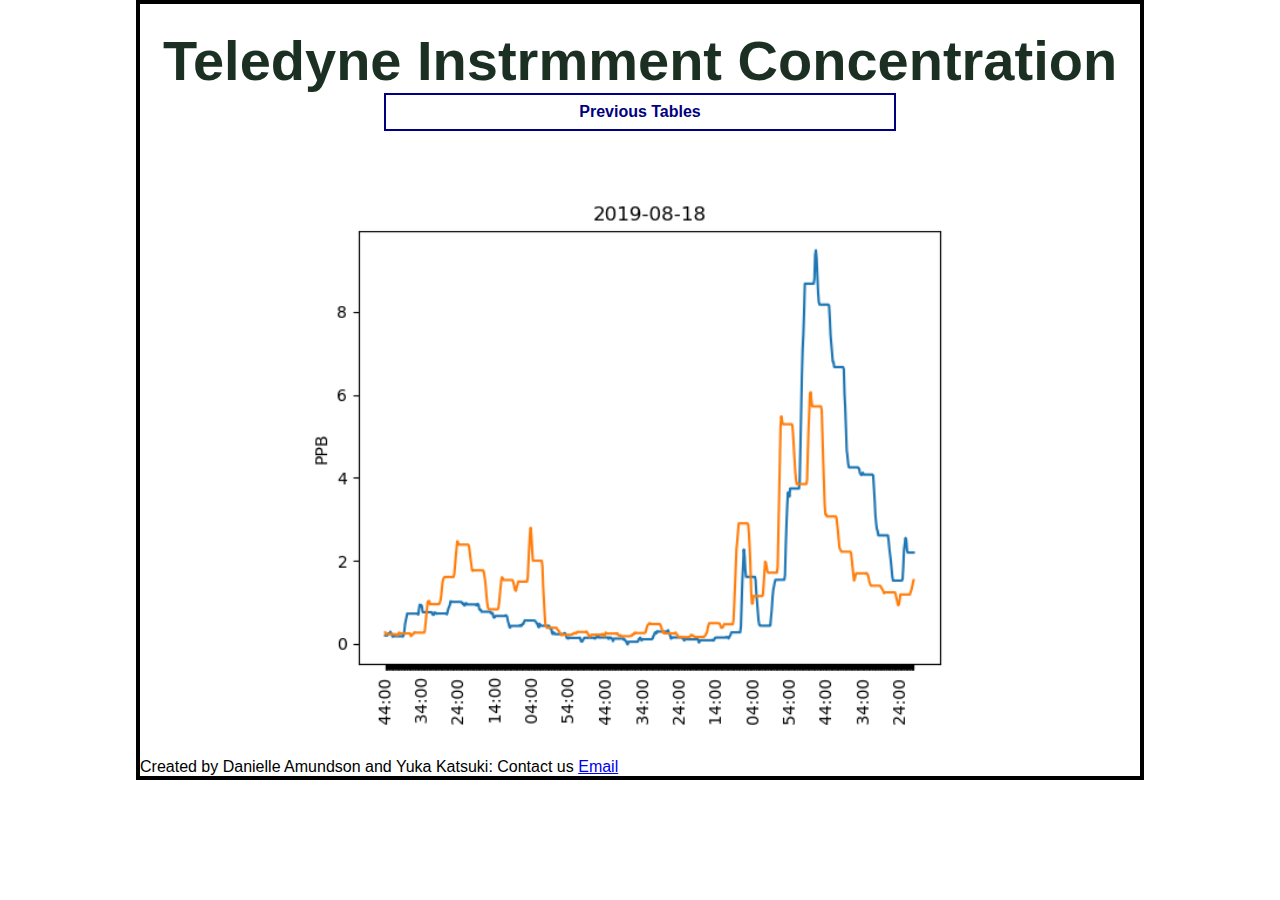
<file: index.html>
<!DOCTYPE html>
<html lang="en">
<head>
    <meta charset="UTF-8">
    <meta name="viewport" content="width=device-width, initial-scale=1.0">
    <meta http-equiv="X-UA-Compatible" content="ie=edge">
    <title>Teledyne Instrument Concentration</title>
    <link rel="stylesheet" href="styles/styles.css">
</head>

<header>
    <h1>Teledyne Instrmment Concentration</h1>
    <nav>
        <ul class="nav_bar">
            <li> <a href="tables.html" title="Links to the previous table page">Previous Tables</a></li>

        </ul>
      
    </nav>
</header>

<main>

    <section>
        <img src="images/example1.png">
    </section>

    <footer>Created by Danielle Amundson and Yuka Katsuki: Contact us <a href="mailto:dlamundson@lcmail.lcsc.edu">Email</a></footer>

</main>

<?php
    $host="127.0.0.1";
    $port=3306;
    $socket="";
    $user="root";
    $password="";
    $dbname="database_research";

    $con = new mysqli($host, $user, $password, $dbname, $port, $socket)
        or die ('Could not connect to the database server' . mysqli_connect_error());

    if (!$conn) {
        die("Connection failed: " . mysqli_connect_error());
    }
    echo "Connected successfully";
?>
</file>
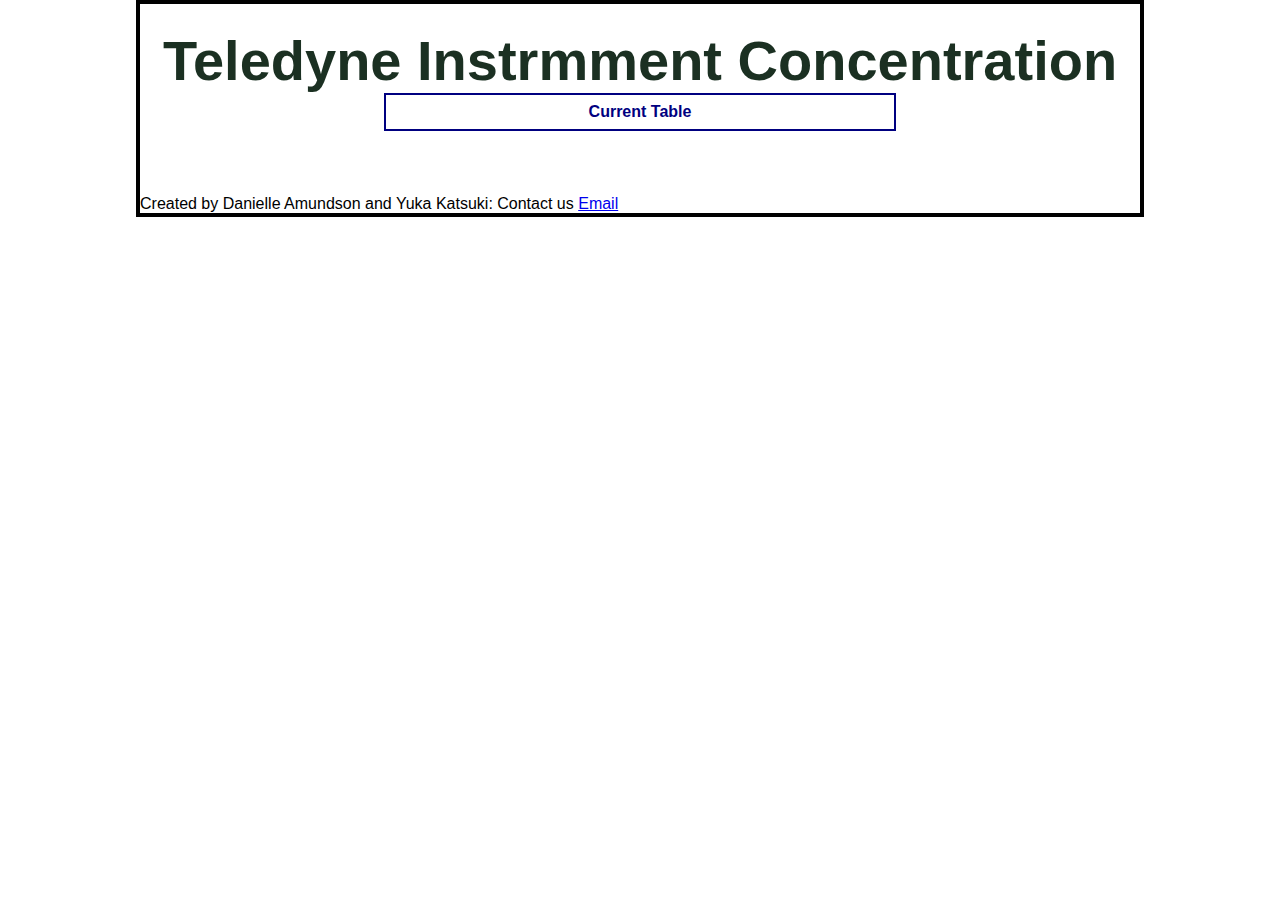
<file: tables.html>
<!DOCTYPE html>
<html lang="en">
<head>
    <meta charset="UTF-8">
    <meta name="viewport" content="width=device-width, initial-scale=1.0">
    <meta http-equiv="X-UA-Compatible" content="ie=edge">
    <title>Teledyne Instrument Concentration</title>
    <link rel="stylesheet" href="styles/styles.css">
</head>

<header>
    <h1>Teledyne Instrmment Concentration</h1>
    <nav>
        <ul class="nav_bar">
            <li> <a href="index.html" title="Links to home page">Current Table</a></li>

        </ul>
      
    </nav>
</header>

<main>
    <table>
        
    </table>

    <footer>Created by Danielle Amundson and Yuka Katsuki: Contact us <a href="mailto:dlamundson@lcmail.lcsc.edu">Email</a></footer>

</main>
</file>
<file: styles/styles.css>
* {
	margin: 0;
	padding: 0;
}

body {
	font-family: Arial, Helvetica, sans-serif;
	font-size: 100%;
	width: 1000px;
	margin-top: 0;
	margin-bottom: 0;
	margin-left: auto;
	margin-right: auto;
	border: 3px solid white;
    border: .25em solid black;
}

html {
	background-color: white;
}

header {
    width: 1000px;
	padding-top: 1.5em;
	padding-bottom: 2em;
    text-align: center;
    background-size: cover;
   
}


h1 {
    font-size: 350%;
    color: #1B3022;
    text-align: center;
    padding-bottom: 0;
}

section {
    width: 800;
    float: center;
}

ul.nav_bar li {
    display: inline-block;
    border: 2px solid navy;
}

ul.nav_bar li a {
    display: inline-block;
    width: 500px;
    text-align: center;
    text-decoration: none;
    color: navy;
    font-weight: bold;
    font-family: Verdana, Geneva, Tahoma, sans-serif;
    text-align: center;
    padding: .5em .25em;
}

ul.nav_bar li a:hover, a:focus {
    background-color: navy;
    color: white;
}
footer {
    clear: both;
    padding-top: 2em;
}

img {
    display: block;
    margin-left: auto;
    margin-right: auto;
    width: 75%;
}
</file>
